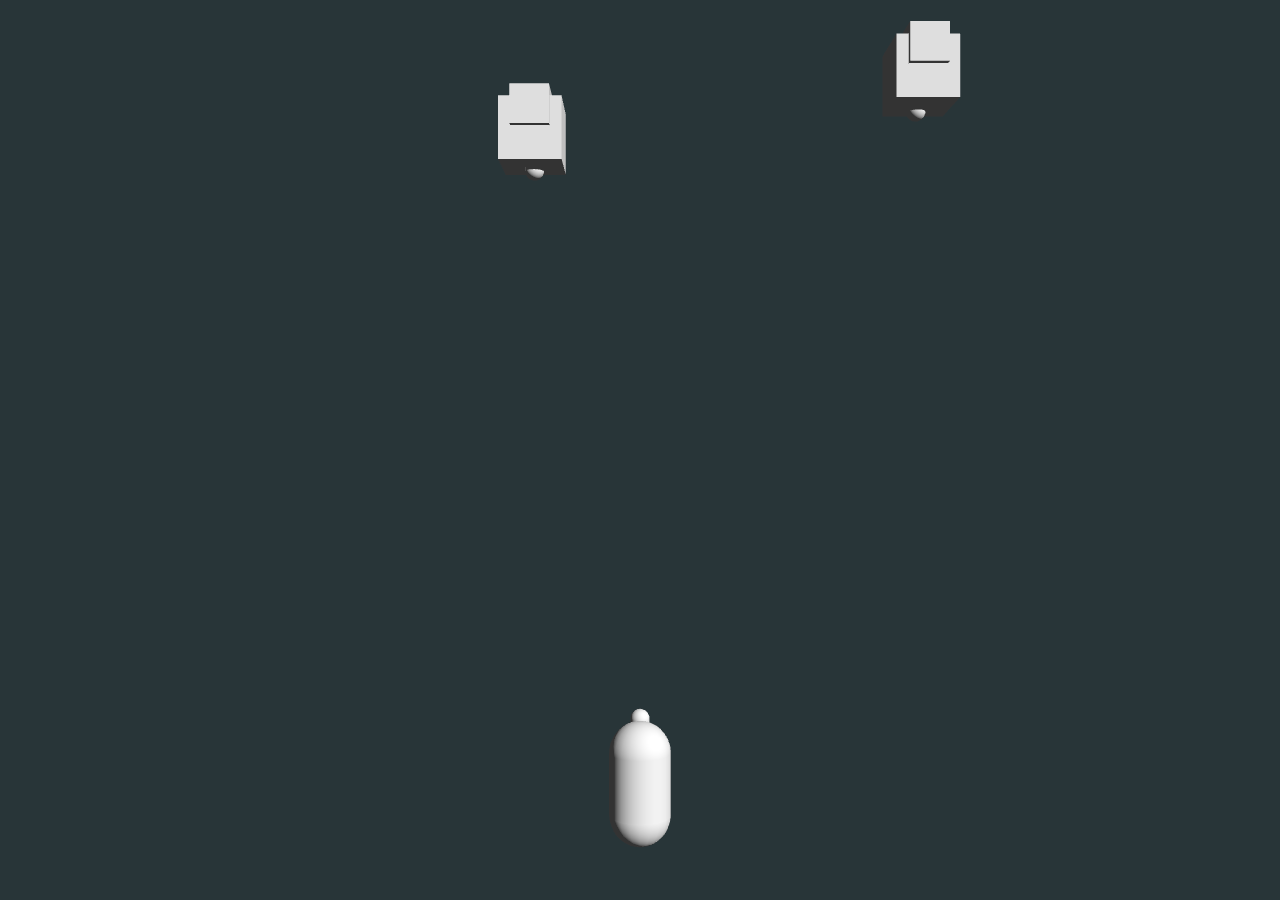
<file: index.html>
<!doctype html>
<html>
<head>
    <meta name='viewport' content='width=device-width, initial-scale=1, maximum-scale=1, minimum-scale=1, user-scalable=no, viewport-fit=cover' />
    <meta charset='utf-8'>
    <link rel="stylesheet" type="text/css" href="styles.css">
    <link rel="manifest" href="manifest.json">
    <style></style>
    <title>Some Space Game</title>
    <script src="playcanvas-stable.min.js"></script>
    <script src="__settings__.js"></script>
</head>
<body>
    <script src="__start__.js"></script>
    <script src="__loading__.js"></script>
</body>
</html>
</file>
<file: styles.css>
html {
    height: 100%;
    width: 100%;
    background-color: #1d292c;
}
body {
    margin: 0;
    max-height: 100%;
    height: 100%;
    overflow: hidden;
    background-color: #1d292c;
    font-family: Helvetica, arial, sans-serif;
    position: relative;
    width: 100%;

    -webkit-tap-highlight-color: transparent;
}

#application-canvas {
    display: block;
    position: absolute;
    top: 0;
    left: 0;
    right: 0;
    bottom: 0;
}
#application-canvas.fill-mode-NONE {
    margin: auto;
}
#application-canvas.fill-mode-KEEP_ASPECT {
    width: 100%;
    height: auto;
    margin: 0;
}
#application-canvas.fill-mode-FILL_WINDOW {
    width: 100%;
    height: 100%;
    margin: 0;
}

canvas:focus {
    outline: none;
}
</file>
